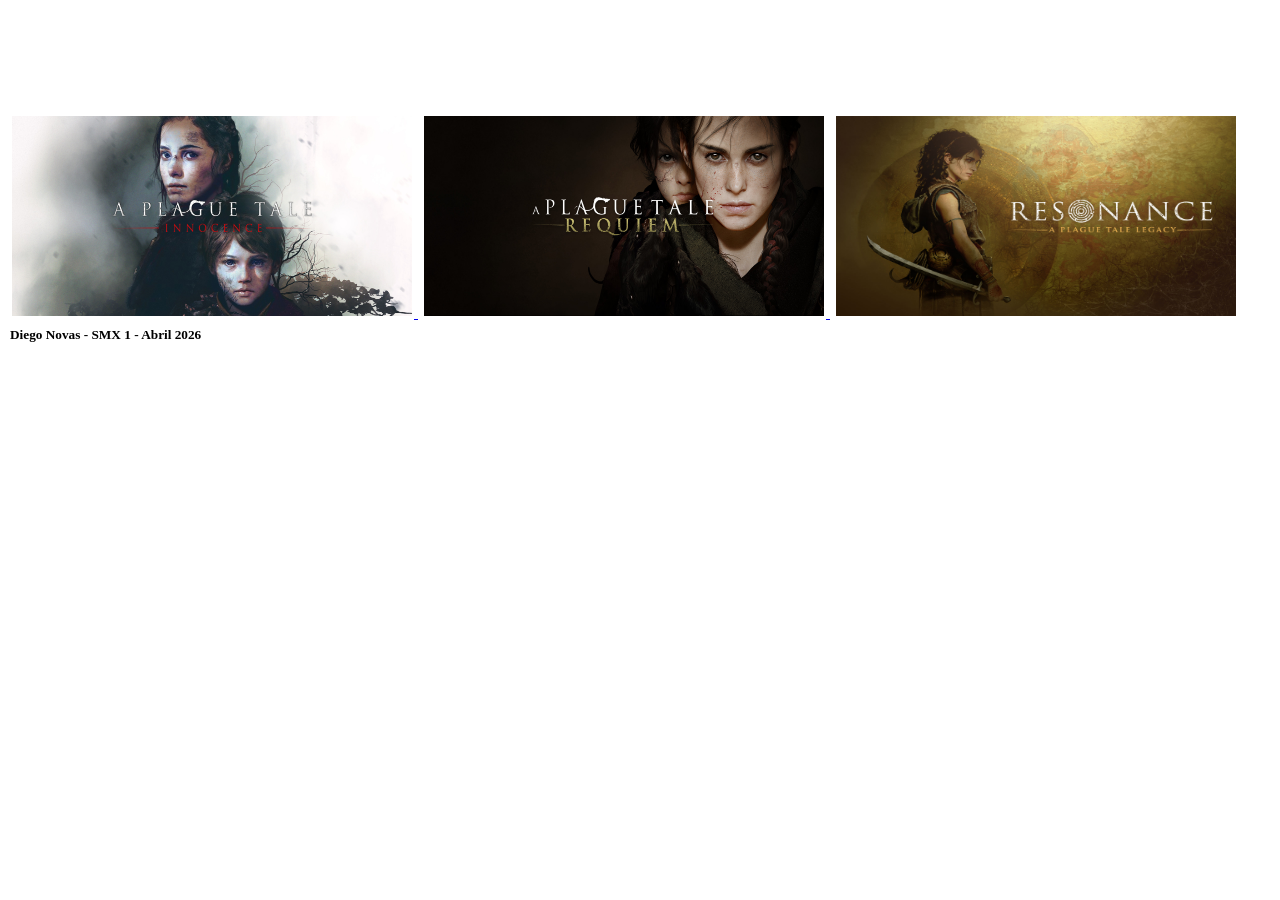
<file: index.html>
<!DOCTYPE html>
<html lang="en">
<head>
    <meta charset="UTF-8">
    <meta name="viewport" content="width=device-width, initial-scale=1.0">
    <title>Juegos que recomiendo</title>
    <link rel="stylesheet" href="/CSS/main.css">
</head>
<body>
    <div id="container">
        <header class="titulo">
            <h1>Juegos que recomiendo</h1>
        </header>
        <div class="texto1">
            <p>Recomiendo esta trilogia, aunque el tercero aun no esta disponible, lo estara en unos meses.</p>
        </div>
        <nav>
            <a href="pages/innocence.html">
                <img src="img/innocence2.jpg" alt="innocence" width="400" height="200">
            </a>
            <a href="pages/requiem.html">
                <img src="img/requiem2.jpg" alt="requiem" width="400" height="200">
            </a>
            <a href="pages/resonance.html">
                <img src="img/resonance.jpg" alt="" width="400" height="200">
            </a>
        </nav>
        <footer>
            <h5>Diego Novas - SMX 1 - Abril 2026</h5>
        </footer>
    </div>
</body>
</html>
</file>
<file: CSS/main.css>
*{
  margin: 1px;;
  padding: 1px;;
}

#container .titulo{
  color: #fff;
  text-align: center;
  font-size: 30px;
}

#container .texto1{
  color: #fff;
  text-align: center;
  font-size: 20px;
}
</file>
